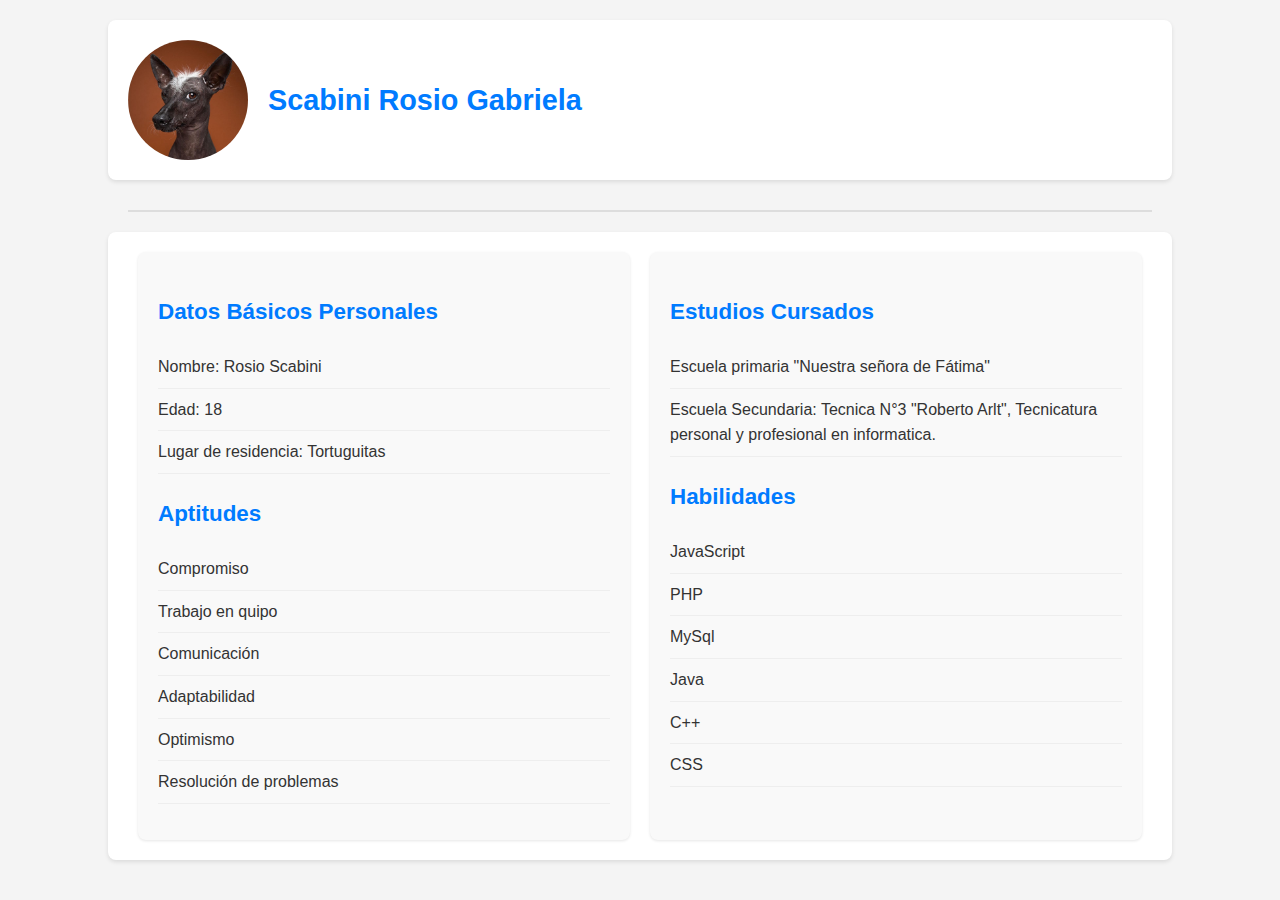
<file: index.html>
<html>
  <head>
    <title>Datos personales</title>
    <link rel="stylesheet" href="css\style.css" />
  </head>
  <body>
    <header class="encabezado">
      <img src="img\perro.jpg" />
      <div class="texto">
        <h1>Scabini Rosio Gabriela</h1>
      </div>
    </header>
    <div class="linea"></div>
    <div class="contenedor">
      <div class="columna">
        <h3>Datos Básicos Personales</h3>
        <ul>
          <li>Nombre: Rosio Scabini</li>
          <li>Edad: 18</li>
          <li>Lugar de residencia: Tortuguitas</li>
        </ul>

        <h3>Aptitudes</h3>
        <ul>
          <li>Compromiso</li>
          <li>Trabajo en quipo</li>
          <li>Comunicación</li>
          <li>Adaptabilidad</li>
          <li>Optimismo</li>
          <li>Resolución de problemas</li>
        </ul>
      </div>
      <div class="columna">
        <h3>Estudios Cursados</h3> 
        <ul>
          <li>Escuela primaria "Nuestra señora de Fátima"</li>
          <li>
            Escuela Secundaria: Tecnica N°3 "Roberto Arlt", Tecnicatura personal
            y profesional en informatica. 
          </li>
        </ul>
        <h3>Habilidades</h3>
        <ul>
          <li>JavaScript</li>
          <li>PHP</li>
          <li>MySql</li>
          <li>Java</li>
          <li>C++</li>
          <li>CSS</li>
        </ul>
      </div>
    </div>
  </body>
</html>
</file>
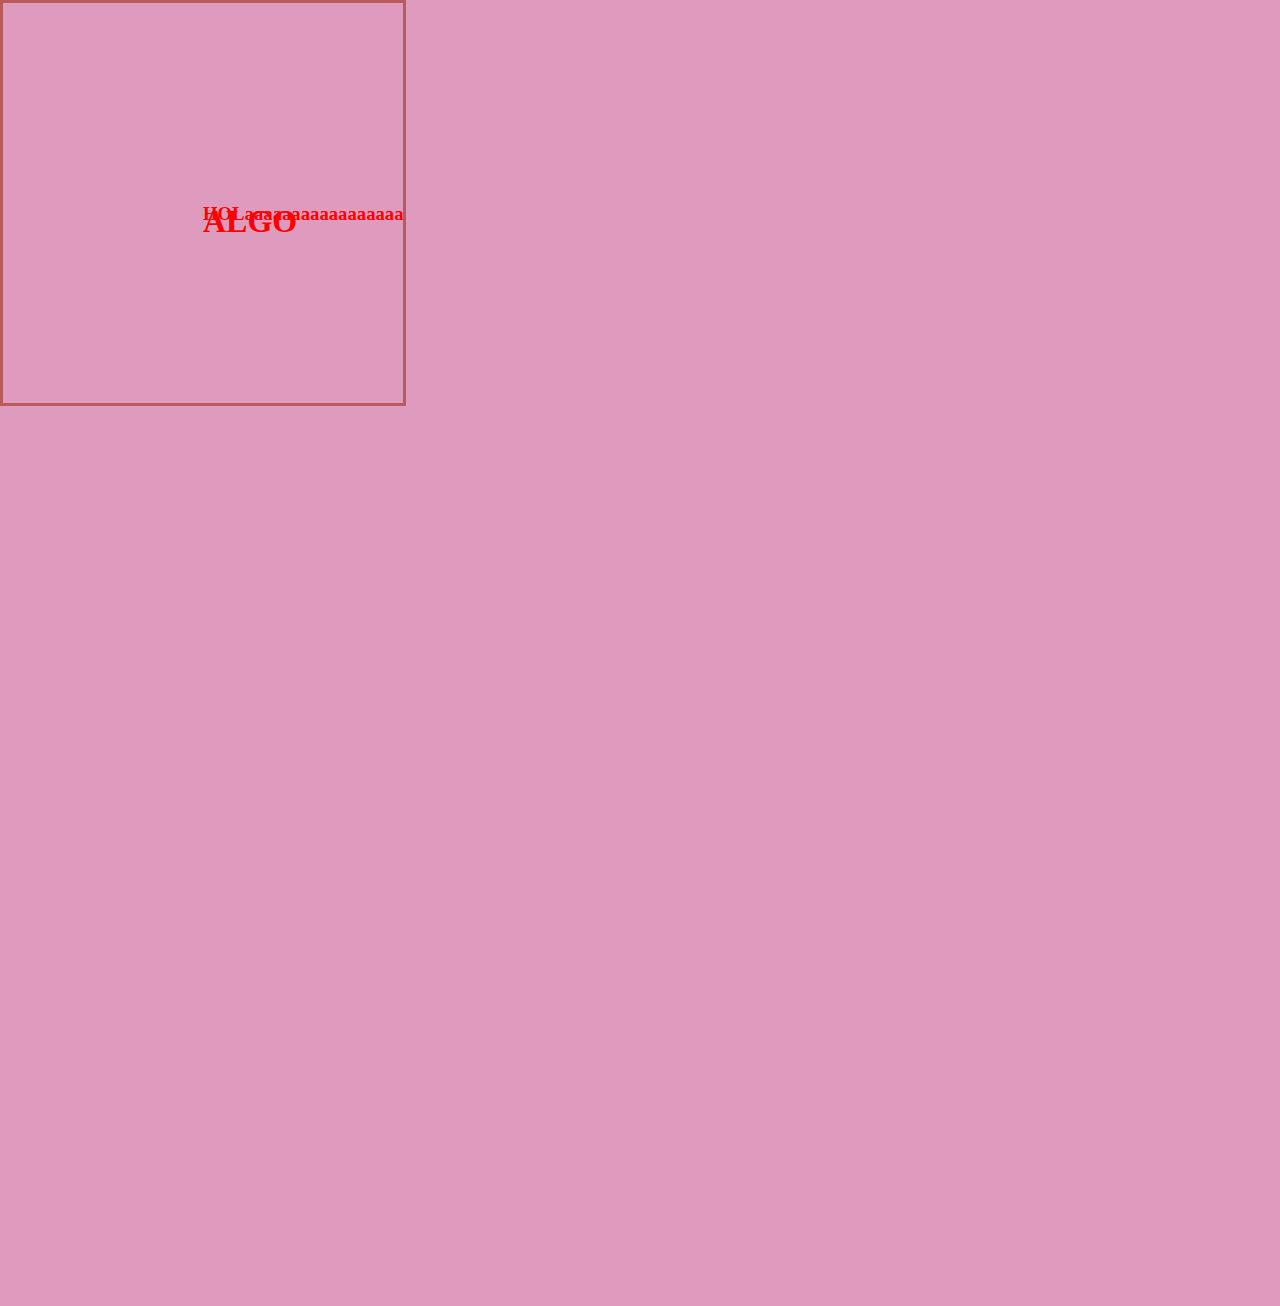
<file: tarjeta.html>
<!DOCTYPE html>
<html lang="es">
<head>
    <meta charset="UTF-8">
    <meta name="viewport" content="width=device-width, initial-scale=1.0">
    <title>Tarajeta Flexbox</title>
    <link rel="stylesheet" href="css/estiloTarjeta.css">
</head>
<body id="contenedor">
    <article class = "tarjeta">
        <section class="cabecera">
            <h1>ALGO</h1>
        </section>    
        <h3>HOLaaaaaaaaaaaaaaaaaaaaaaaaaaassA</h3>
        <!-- <section class="data"></section> -->
    </article>
</body>
<footer id="contenedor"></footer>
</html>
</file>
<file: css/estiloTarjeta.css>
*{
    margin: 0;
    padding: 0;
    box-sizing: border-box;/*hace que el padding me afecte el tamaño de la tarjeta*/
}

body{
    height: 100vh;  /*Alto del body, unidad viewport height, solo utilizar en body*/
    color: rgb(255, 255, 255);
}
.tarjeta{
    border: solid 3px rgb(187, 90, 90); /*borde de la tarjeta*/
    width: 10px; /*ancho de la tarjeta*/
    height: 200px;
    padding: 200px;
    box-sizing: border-box;
    color : red;/*hace que el padding no afecte el tamaño de la tarjeta*/
    overflow-y: auto; /*hace que el contenido que no entra en la tarjeta se pueda ver con scroll*/
    overflow-x: hidden; /*hace que el contenido que no entra en la tarjeta se pueda ver con scroll*/
}
.cabecera{
    background-color: #7040DF;
    height: 100%;
    width: 100%;
}
/* .data{
    background-color: white;
} */
#contenedor{
    height: 100vh; /*Alto del body, unidad viewport height, solo utilizar en body*/
    background-color: #df9bbd;
}
</file>
